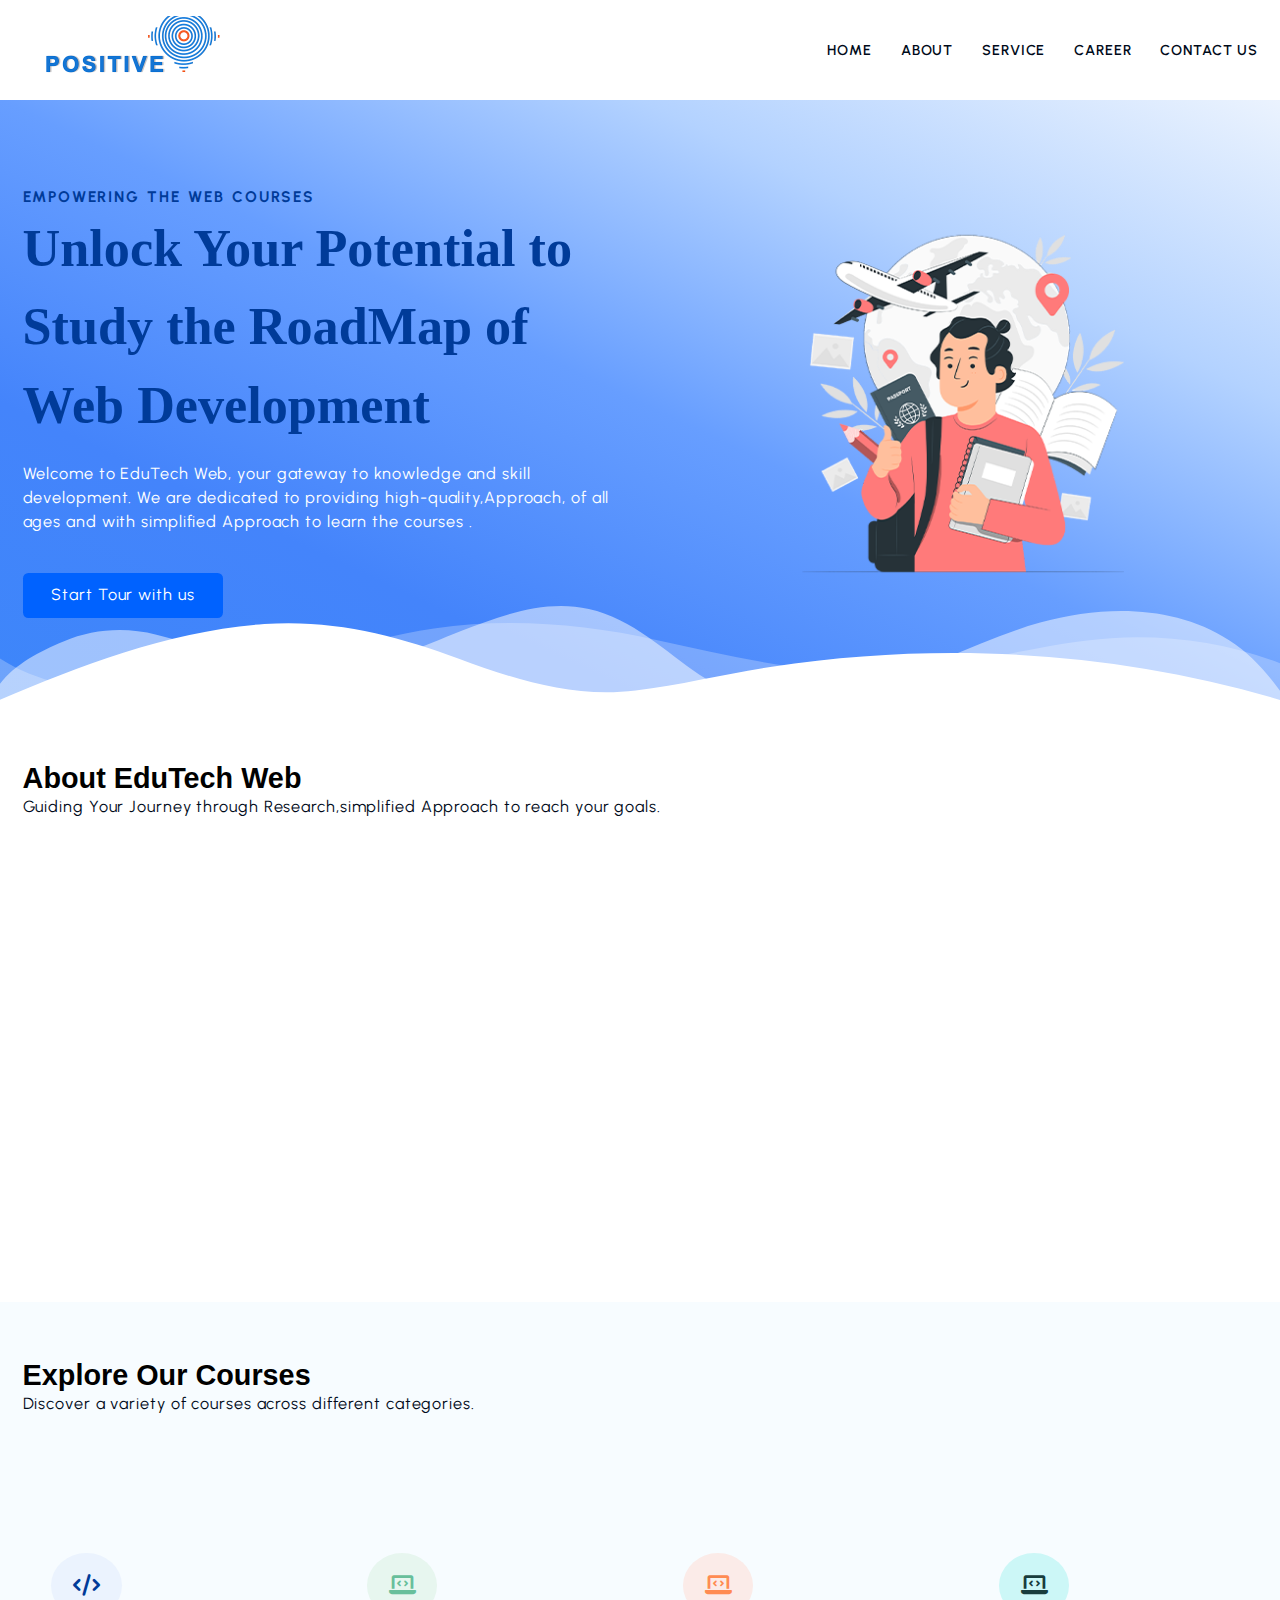
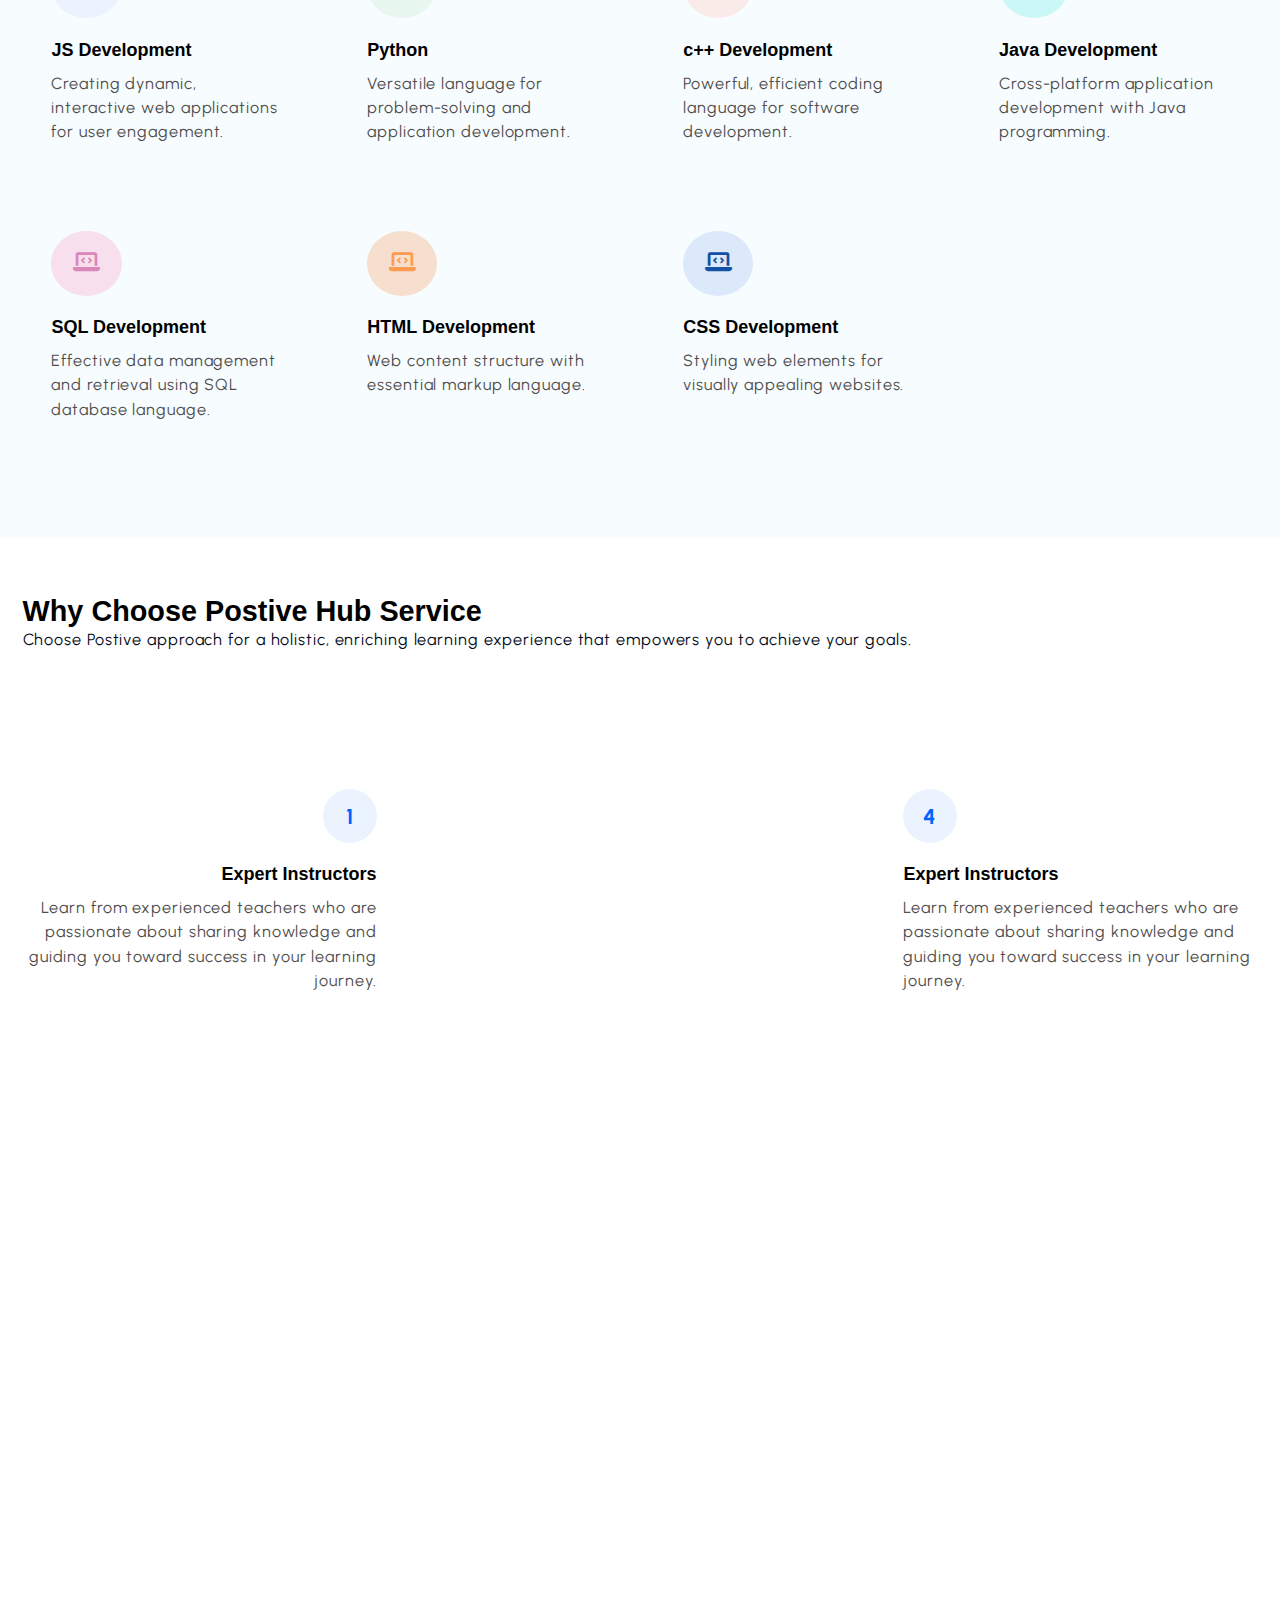
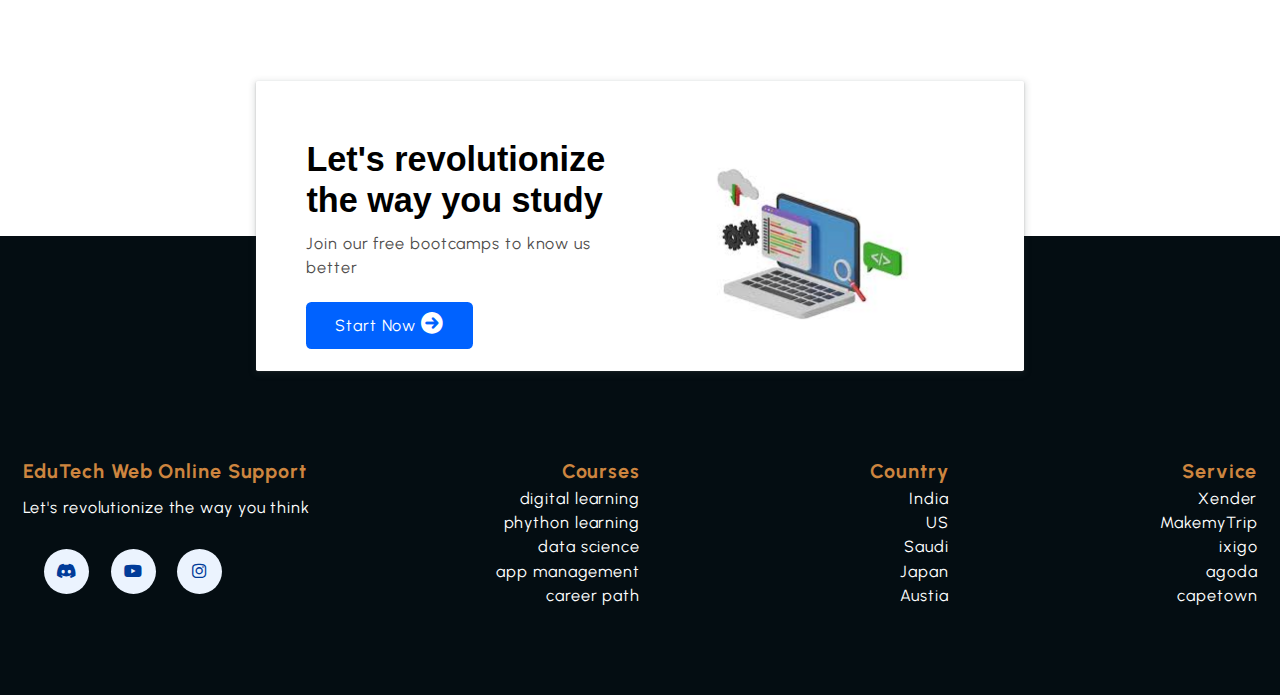
<file: index.html>
<!DOCTYPE html>
<html lang="en">
  <head>
    <meta charset="UTF-8" />
    <meta name="viewport" content="width=device-width, initial-scale=1.0" />

    <meta name="description" content="Welcome to EduTech Web , your gateway to knowledge and skill development. We are dedicated to providing high-quality, accessible education for learners of all ages and backgrounds">

    <meta name="keywords" content="EduTech Web, htmlcourse, csscourse, mern">

    <meta name="robots" content="index, follow">
    <!-- this above line require to make a google page suggestion , waha dikhega  -->

    <title>EduTech Web</title>
    <!-- Approach -----------------------------------------------------------1 -->
    <link
      rel="stylesheet"
      href="https://cdnjs.cloudflare.com/ajax/libs/font-awesome/6.0.0/css/all.min.css"
      integrity="sha512-9usAa10IRO0HhonpyAIVpjrylPvoDwiPUiKdWk5t3PyolY1cOd4DSE0Ga+ri4AuTroPR5aQvXU9xC6qOPnzFeg=="
      crossorigin="anonymous"
      referrerpolicy="no-referrer"
    />

    <link rel="stylesheet" href="https://unpkg.com/aos@next/dist/aos.css" />

    <link rel="stylesheet" href="css/style.css" />
    <!-- Approach ------------------------------------------------------------2 -->
    <!-- linked all the style here  -->
  </head>
  <body>
    <!-- THE NAV BAR SECTION STARTED              3           -->
    <header class="section-navbar">
      <div class="container">
        <div class="navbar-brand"> 
          <!-- the first nav bar for logo in  div  1 under container -->
          <a href="index.html">
            <img
              src="./images/logo.png"
              alt="my website logo"
              width="50%"
              height="auto"
            />
          </a>
        </div>
        <nav class="navbar">
          <ul>
            <li class="nav-item">
              <a class="nav-link" href="index.html"> HOME </a>
            </li>
            <li class="nav-item">
              <a class="nav-link" href="/EduTech_Web/tabs/about.html"> ABOUT </a>
            </li>
            <li class="nav-item">
              <a class="nav-link" href="/EduTech_Web/tabs/service.html"> SERVICE </a>
            </li>
            <li class="nav-item">
              <a class="nav-link" href="/EduTech_Web/tabs/blog.html"> CAREER </a>
            </li>
            <li class="nav-item">
              <a class="nav-link" href="#section-contact--homepage"> CONTACT US </a>
            </li>
          </ul>
        </nav>
      </div>
    </header>

    <!-- ========== End NAVBAR Section ========== -->

    <!-- ========== Start HERO  Section ========== -->

    <main>
      <div class="section-hero">
        <div class="container grid grid-two--cols">
          <div class="section-hero--content">
            <p class="hero-subheading">EMPOWERING The Web Courses</p>
            <h1 class="hero-heading">
              Unlock Your Potential to Study the RoadMap of Web Development
            </h1>
            <p class="hero-para">
              Welcome to EduTech Web, your gateway to knowledge and skill
              development. We are dedicated to providing high-quality,Approach, of all ages and with simplified Approach to learn the courses .
            </p>
            <div class="hero-btn">
              <a href="/EduTech_Web/tabs/service.html" class="btn btn-white">Start Tour with us</a>
            </div>
          </div>
          <div class="section-hero--image" data-aos="fade-up">
            <figure>
              <img
                src="./images/main_image.png"
                alt="a character of edutech logo "
              />
            </figure>
          </div>
        </div>
      </div>

      <div class="custom-shape-divider-bottom-1696162272">
        <svg
          data-name="Layer 1"
          xmlns="http://www.w3.org/2000/svg"
          viewBox="0 0 1200 120"
          preserveAspectRatio="none"
        >
          <path
            d="M0,0V46.29c47.79,22.2,103.59,32.17,158,28,70.36-5.37,136.33-33.31,206.8-37.5C438.64,32.43,512.34,53.67,583,72.05c69.27,18,138.3,24.88,209.4,13.08,36.15-6,69.85-17.84,104.45-29.34C989.49,25,1113-14.29,1200,52.47V0Z"
            opacity=".25"
            class="shape-fill"
          ></path>
          <path
            d="M0,0V15.81C13,36.92,27.64,56.86,47.69,72.05,99.41,111.27,165,111,224.58,91.58c31.15-10.15,60.09-26.07,89.67-39.8,40.92-19,84.73-46,130.83-49.67,36.26-2.85,70.9,9.42,98.6,31.56,31.77,25.39,62.32,62,103.63,73,40.44,10.79,81.35-6.69,119.13-24.28s75.16-39,116.92-43.05c59.73-5.85,113.28,22.88,168.9,38.84,30.2,8.66,59,6.17,87.09-7.5,22.43-10.89,48-26.93,60.65-49.24V0Z"
            opacity=".5"
            class="shape-fill"
          ></path>
          <path
            d="M0,0V5.63C149.93,59,314.09,71.32,475.83,42.57c43-7.64,84.23-20.12,127.61-26.46,59-8.63,112.48,12.24,165.56,35.4C827.93,77.22,886,95.24,951.2,90c86.53-7,172.46-45.71,248.8-84.81V0Z"
            class="shape-fill"
          ></path>
        </svg>
      </div>
    </main>

    <!-- ========== End HERO  Section ========== -->

    <!-- ========== Start about Section ========== -->

    <section class="section-about">
      <div class="container">
        <h2 class="section-common-heading">About EduTech Web </h2>
        <p class="section-common-subheading">
          Guiding Your  Journey through Research,simplified Approach to reach your goals.
        </p>
      </div>

      <div class="container grid grid-three--cols">
        <div class="about-div" data-aos="fade-up">
          <div class="icon">
            <img src="images/research.png" alt=" research team" />
          </div>
          <h3 class="section-common--title">Research</h3>
          <p>
            We start by learning what you need. We look at what's new and
            exciting in learning and choose topics that match what you want to
            learn.
          </p>
        </div>

        <div class="about-div" data-aos="fade-up" data-aos-delay="300">
          <div class="icon">
            <img src="images/design.png" alt="design team" />
          </div>
          <h3 class="section-common--title">Design</h3>
          <p>
            Next, we make the lessons. We make them fun and interesting for you.
            We make sure they work for different ways people like to learn.
          </p>
        </div>

        <div class="about-div" data-aos="fade-up" data-aos-delay="600">
          <div class="icon">
            <img src="images/Coding.png" alt="coding team" />
          </div>
          <h3 class="section-common--title">Development</h3>
          <p>
            After that, we turn the lessons into things you can use online. We
            use the latest tools to make sure they work well and make you happy.
          </p>
        </div>
      </div>
    </section>

    <!-- ========== End about Section ========== -->

    <!-- ========== Start courses Section ========== -->
    <section class="section-course">
      <div class="container">
        <h2 class="section-common-heading">Explore Our Courses</h2>
        <p class="section-common-subheading">
          Discover a variety of courses across different categories.
        </p>
      </div>

      <div class="container grid grid-four--cols">
        <div class="course-div">
          <div class="icon">
            <!-- <i class="fa-brands fa-js"></i> -->
            <i class="fa-solid fa-code"></i>
          </div>
          <h3 class="section-common--title">JS Development</h3>
          <p>
            Creating dynamic, interactive web applications for user engagement.
          </p>
        </div>

        <div class="course-div">
          <div class="icon"><i class="fa-solid fa-laptop-code"></i></div>
          <h3 class="section-common--title">Python</h3>
          <p>
            Versatile language for problem-solving and application development.
          </p>
        </div>

        <div class="course-div">
          <div class="icon"><i class="fa-solid fa-laptop-code"></i></div>
          <h3 class="section-common--title">c++ Development</h3>
          <p>Powerful, efficient coding language for software development.</p>
        </div>

        <div class="course-div">
          <div class="icon"><i class="fa-solid fa-laptop-code"></i></div>
          <h3 class="section-common--title">Java Development</h3>
          <p>Cross-platform application development with Java programming.</p>
        </div>

        <div class="course-div">
          <div class="icon"><i class="fa-solid fa-laptop-code"></i></div>
          <h3 class="section-common--title">SQL Development</h3>
          <p>
            Effective data management and retrieval using SQL database language.
          </p>
        </div>

        <div class="course-div">
          <div class="icon"><i class="fa-solid fa-laptop-code"></i></div>
          <h3 class="section-common--title">HTML Development</h3>
          <p>Web content structure with essential markup language.</p>
        </div>

        <div class="course-div">
          <div class="icon"><i class="fa-solid fa-laptop-code"></i></div>
          <h3 class="section-common--title">CSS Development</h3>
          <p>Styling web elements for visually appealing websites.</p>
        </div>
      </div>
    </section>

    <!-- ========== End courses Section ========== -->

    <!-- ========== Start why choose Section ========== -->
    <section class="section-why--choose">
      <div class="container">
        <h2 class="section-common-heading">Why Choose Postive Hub Service</h2>
        <p class="section-common-subheading">
          Choose Postive approach for a holistic, enriching learning experience that empowers you to achieve your goals.
        </p>
      </div>

      <div class="container grid grid-three--cols">
          <div class="choose-left--div text-align--right">

            <div class="why-choose--div">
              <p class="common-text--highlight">1</p>
              <h3 class="section-common--title">Expert Instructors</h3>
              <p>
                Learn from experienced teachers who are passionate about sharing
                knowledge and guiding you toward success in your learning journey.
              </p>
            </div>

            <div
            class="why-choose--div"
            data-aos="zoom-in-up"
            data-aos-delay="300"
          >
            <p class="common-text--highlight">2</p>
            <h3 class="section-common--title">Interactive Lessons</h3>
            <p>
              Engage in hands-on learning experiences that make education fun
              and memorable. Interactive lessons encourage active participation
              and deeper understanding.
            </p>
          </div>

          <div
            class="why-choose--div"
            data-aos="zoom-in-up"
            data-aos-delay="600"
          >
            <p class="common-text--highlight">3</p>
            <h3 class="section-common--title">Lifelong Learning Support</h3>
            <p>
              Our commitment to your education doesn't end with a certificate.
              Receive ongoing support and resources for continuous learning and
              growth.
            </p>
          </div>

          </div>

          <!--? center part of image  -->

          <div class="choose-center--div" data-aos="zoom-in">
            <figure>
              <img src="./images/Edutech.png" alt="the mobile screen ">
            </figure>
          </div>

          <!--? right side the contetn  -->
          <div class="choose-right--div text-align--left">

            <div class="why-choose--div">
              <p class="common-text--highlight">4</p>
              <h3 class="section-common--title">Expert Instructors</h3>
              <p>
                Learn from experienced teachers who are passionate about sharing
                knowledge and guiding you toward success in your learning journey.
              </p>
            </div>

            <div
            class="why-choose--div text-align--left"
            data-aos="zoom-in-up"
            data-aos-delay="300"
          >
            <p class="common-text--highlight">5</p>
            <h3 class="section-common--title">Lifelong Learning Support</h3>
            <p>
              Our commitment to your education doesn't end with a certificate.
              Receive ongoing support and resources for continuous learning and
              growth.
            </p>
          </div>

          <div
            class="why-choose--div text-align--left"
            data-aos="zoom-in-up"
            data-aos-delay="600"
          >
            <p class="common-text--highlight">6</p>
            <h3 class="section-common--title">Lifelong Learning Support</h3>
            <p>
              Our commitment to your education doesn't end with a certificate.
              Receive ongoing support and resources for continuous learning and
              growth.
            </p>
          </div>

          </div>
      </div>
      </section>
      

    <!-- ========== End why choose Section ========== -->
      <!-- ========== Start contact home Section ========== -->

    <div class="section-contact--homepage" id="section-contact--homepage">
      <div class="container grid grid-two--cols">
        <div class="contact-content">
          <h2 class="contact-title">Let's revolutionize the way you study</h2>
          <p>Join our free bootcamps to know us better</p>
          <div class="btn">
            <a href="/EduTech_Web/tabs/contact.html">
              start now <i class="fa-solid fa-arrow-circle-right"></i>
            </a>
          </div>
        </div>
        <div class="contact-image">
          <img src="images/download.jpeg" alt="a guy doing coding">
        </div>
      </div>
    </div>
    
    <!-- ========== End contact home Section ========== -->

    <!-- ========== Start   FOOTER Section ========== -->

    <footer>
      <div class="container grid grid-four--cols">
        <div class="footer-1--div">
          <div class="logo-brand">
            <a href="index.html" class="footer-subheading">EduTech Web Online Support
          </div>
          <p>Let's revolutionize the way you think</p>
       

        <div class="social-footer--icons">
          <a href="https://www.google.com/EduTech" target="_blank" alt="my discord server link" >
            <i class="fa-brands fa-discord"></i>
            </a>
            <a href="https://www.youtube.com/Edutech" target="_blank" alt="my youtube channel link" >
              <i class="fa-brands fa-youtube"></i>
            </a>
            <a href="https://www.instagram.com/Edutech" target="_blank" alt="my instagram profile link" >
              <i class="fa-brands fa-instagram"></i>
            </a>
        </div>

      </div>

      <div class="footer-2--div">
        <p class="footer-subheading">  Courses </p>
          <ul>
            <li> <a href="index.html"> digital learning </a> </li>
            <li> <a href="index.html"> phython learning </a> </li>
            <li> <a href="index.html"> data science </a> </li>
            <li> <a href="index.html"> app management </a> </li>
            <li> <a href="index.html"> career path </a> </li>
          </ul>
      
      </div>


      <div class="footer-3--div">
        <p class="footer-subheading"> Country   </p>
          <ul>
            <li> <a href="index.html"> India </a> </li>
            <li> <a href="index.html"> US </a> </li>
            <li> <a href="index.html"> Saudi </a> </li>
            <li> <a href="index.html"> Japan </a> </li>
            <li> <a href="index.html"> Austia </a> </li>
          </ul>
      
      </div>

      <div class="footer-4--div">
        <p class="footer-subheading"> Service </p>
          <ul>
            <li> <a href="index.html"> Xender </a> </li>
            <li> <a href="index.html"> MakemyTrip </a> </li>
            <li> <a href="index.html"> ixigo </a> </li>
            <li> <a href="index.html"> agoda </a> </li>
            <li> <a href="index.html"> capetown </a> </li>
          </ul>
       
      </div>

      </div>
    </footer>

    
    <!-- ========== End   FOOTER Section ========== -->

    <script src="https://unpkg.com/aos@next/dist/aos.js"></script>
    <script>
      AOS.init();
    </script>
  </body>
</html>
</file>
<file: css/style.css>
@import url('https://fonts.googleapis.com/css2?family=Urbanist:ital,wght@0,100..900;1,100..900&display=swap');
/* base rule  */
/* the basic approach to remove space ------------------------1  */
* {
  margin: 0;
  padding: 0;
  box-sizing: border-box;
  font-family: "Urbanist", sans-serif;
}

html {
  font-size: 62.5%;
  /* 1rem = 10px  */
  /* scroll-behavior: smooth; */
  /* scroll-snap-type: Y proximity; */
}
/* Applying all the style on tag and paragrah -------------------------3 */
h1,
h2,
h3,
h4,
h5,
h6 {
  font-family: "Poppins", sans-serif;
}

p,
li,
a,
label {
  font-family: "Urbanist", sans-serif;
  font-size: 1.8rem;
  letter-spacing: 0.1rem;
  font-weight: 400;
  color: var(--para-color);
  line-height: 1.5;
}

a {
  text-decoration: none;
}

li {
  list-style: none;
}

/* theme */

:root {
  /* the part 4 approach ------------------------------------------------4 */
  --main-color: #0062ff;
  --supporting-color: #ebf3fe;
  --font-color: #424242;
  /* --bg-color: #ffffff; */
  --bg-color: #f7fcff;
  --heading-color: #000a19;
  --hero-heading-color: #003b99;
  --white-color: #ffffff;
  --para-color: #504e4d;
  --bnt-hover-bg-color: #003b99;
  --btn-box-shadow: rgba(100, 100, 111, 0.2) 0px 7px 29px 0px;
  --footer-bg-color: #040d12;
}

/* layout */

section {
  scroll-snap-align: center;
}

.container {
  /* the first line to approach -------------------------------------------------2  */
  max-width: 142rem;
  margin: 0 auto;
  padding: 9.6rem 2.4rem;
}

/* .section-about .container:first-child,
.section-blog .container:first-child,
.section-course .container:first-child,
.section-contact--homepage .container:first-child,
.section-why--choose .container:first-child,
.section-contact .container:first-child {
  padding: 6.4rem 0 2.4rem 0;
} */

:is(
    .section-about,
    .section-blog,
    .section-contact,
    .section-course,
    .section-why--choose,
    .section-contact--homepage
  )
  .container:first-child {
  padding: 6.4rem 2.4rem 2.4rem 2.4rem;
}
/* After the home page a main block code --------------------------------1 A  */
.grid {
  display: grid;
}

.grid-two--cols {
  grid-template-columns: repeat(2, 1fr);
}
/* the all main block content above done --------------------------1 A main */
/* below we are define the three column in a row approach -------------------------------3 A card  */
.grid-three--cols {
  grid-template-columns: repeat(3, 1fr);
}

.grid-four--cols {
  grid-template-columns: repeat(4, 1fr);
}

/* module / reusable  */
/* targeting all the reusable short paragrah to make and apply changes -------------3 A reuse */
.section-common-heading {
  font-size: 3.2rem;
  font-weight: 700;
  text-transform: capitalize;
}
/* /Addig the effect to make a chnages in card style & spacing -------------------3A spacing  */
.section-common-subheading {
  color: var(--heading-color);
}

.section-common--title {
  font-size: 2rem;
  margin: 2.4rem 0 1.2rem 0;
}

.fa-solid {
  padding: 2.4rem;
  background-color: var(--supporting-color);
  font-size: 2.4rem;
  border-radius: 50%;
  -webkit-border-radius: 50%;
  -moz-border-radius: 50%;
  -ms-border-radius: 50%;
  -o-border-radius: 50%;
  color: var(--hero-heading-color);
}
/* now applying the button to make a responsive ----------------------------2A main  */
.btn {
  display: inline-block;
  /* to avoid the overlap we going with inline block ----------------------------2A */
  padding: 1.2rem 3.2rem;
  background-color: var(--main-color);
  color: var(--white-color);
  border-radius: 0.6rem;
  -webkit-border-radius: 0.6rem;
  -moz-border-radius: 0.6rem;
  -ms-border-radius: 0.6rem;
  -o-border-radius: 0.6rem;
}

/* states  */
/* making a hover to attractive & reponsive --------------------------------2A main */
.btn:hover {
  background-color: var(--bnt-hover-bg-color);
  cursor: pointer;
  box-shadow: var(--btn-box-shadow);
}

/***** navbar Section *****/
.section-navbar {
  /* applying the 2nd approach ---------------------------------------------------------2 */
  width: 100%;
  box-shadow: rgba(0, 0, 0, 0.05) 0px 6px 24px 0px,
    rgba(0, 0, 0, 0.08) 0px 0px 0px 1px;
}

.section-navbar .container {
   /* applying the ------------------------------------3rd approach-------------3  */
  display: flex;
  justify-content: space-between;
  align-items: center;
  padding: 1.8rem 2.4rem;
}

.section-navbar .navbar ul {
  display: flex;
  /* under one line in nav bar  */
  gap: 3.2rem;
  /* text-transform: capitalize; */

  & li a {
    /* Applying the nesting concept here --------------------------------------6  */
    color: var(--heading-color);
    text-transform: uppercase;
    font-weight: 600;
    font-size: 1.6rem;
    display: inline-block;
    position: relative;

    &::after {
      content: "";
      position: absolute;
      bottom: -0.3rem;
      left: 0;
      width: 0%;
      border-bottom: 0.2rem solid var(--main-color);
      transition: all 0.3s linear;
      -webkit-transition: all 0.3s linear;
      -moz-transition: all 0.3s linear;
      -ms-transition: all 0.3s linear;
      -o-transition: all 0.3s linear;
    }
  }
/* Applying the hover over to make attractive -----------------------------------------7 */
  & li a:hover:after {
    width: 100%;
  }
}

/***** End navbar Section *****/

/*****  hero Section *****/
/* Applying a color over here to make a attractive --------------2A main element */
main {
  position: relative;
  background-image: linear-gradient(
    to top right,
    #3d86fa,
    #4484fb,
    #679eff,
    #b3d2ff,
    #ebf3fe
  );
}

.custom-shape-divider-bottom-1696162272 {
  position: absolute;
  bottom: 0;
  left: 0;
  width: 100%;
  overflow: hidden;
  line-height: 0;
  transform: rotate(180deg);
}

.custom-shape-divider-bottom-1696162272 svg {
  position: relative;
  display: block;
  width: calc(100% + 1.3px);
  height: 12rem;
}

.custom-shape-divider-bottom-1696162272 .shape-fill {
  fill: #ffffff;
}
/* making the layout in center ----------------------2 A main tomake center */
.section-hero .grid {
  align-items: center;
  gap: 6.4rem;

  & .hero-subheading {
    text-transform: uppercase;
    letter-spacing: 0.2rem;
    font-size: 1.7rem;
    word-spacing: 0.2rem;
    color: var(--hero-heading-color);
    font-weight: 700;
  }

  & .hero-heading {
    font-size: 5.8rem;
    line-height: 1.5;
    font-family: "Jost";
    color: var(--hero-heading-color);
    font-weight: 900;
  }

  & .hero-para {
    color: var(--white-color);
    margin: 2rem 0 4.2rem 0;
  }
}
/* targeting our image --------------                         -------2 A main image  */
.section-hero--image img {
  width: 100%;
  height: auto;
  /* to make image left and right ----------------------------2 A main image */
  transform: scaleX(1);
  -webkit-transform: scaleX(1);
  -moz-transform: scaleX(1);
  -ms-transform: scaleX(1);
  -o-transform: scaleX(1);
}

/***** End  hero Section *****/

/***** about Section *****/
/* /putting space between them -----------------------------------------3 A putting space in card  */
.section-about .grid {
  gap: 6.4rem;
}
/* making it on center -------------------------3  A card to make center */
.section-about .about-div {
  text-align: center;
}
/* Applying all the css part to make a card and and use it for remain 2 --------------3 A card  */
.section-about img {
  padding: 2.4rem;
  background-color: var(--supporting-color);
  width: 15rem;
  height: auto;
  border-radius: 50%;
  -webkit-border-radius: 50%;
  -moz-border-radius: 50%;
  -ms-border-radius: 50%;
  -o-border-radius: 50%;
  transition: all 0.3s linear;
  -webkit-transition: all 0.3s linear;
  -moz-transition: all 0.3s linear;
  -ms-transition: all 0.3s linear;
  -o-transition: all 0.3s linear;
}

.icon:hover > img {
  transform: rotate(360deg);
  -webkit-transform: rotate(360deg);
  -moz-transform: rotate(360deg);
  -ms-transform: rotate(360deg);
  -o-transform: rotate(360deg);
  /* rotate: 360deg; */
  background: linear-gradient(to right, #0575e6, #021b79);
}

/***** End about Section *****/

/***** course Section *****/
/* the couse section putting the space between the cardds --------------4 */
.section-course {
  background-color: var(--bg-color);
}

.section-course .grid {
  gap: 3.2rem;
}

.section-course .course-div {
  padding: 3.2rem;
}

.section-course .course-div:hover {
  box-shadow: var(--btn-box-shadow);
}

.course-div:nth-child(2) .icon .fa-solid {
  color: #68bf9b;
  background-color: #e7f6ef;
}

.course-div:nth-child(3) .icon .fa-solid {
  color: #ff8b52;
  background-color: #fbebe8;
}

.course-div:nth-child(4) .icon .fa-solid {
  color: #183d3d;
  background-color: #ccf7f7;
}

.course-div:nth-child(5) .icon .fa-solid {
  color: #d988b9;
  background-color: rgb(247, 223, 238);
}

.course-div:nth-child(6) .icon .fa-solid {
  color: #ff9b50;
  background-color: #f6dfce;
}

.course-div:nth-child(7) .icon .fa-solid {
  color: #1450a3;
  background-color: #dce9fa;
}

/***** End course Section *****/

/*****  why choose  Section *****/

/* choosing the 3 colunm layut --------------------------------5 Ac  */

.section-why--choose .grid {
  gap: 9.6rem;
}

.why-choose--div {
  margin-top: 3.2rem;
}

.section-why--choose .text-align--right .why-choose--div {
  /* text-align: right; */
  display: flex;
  flex-direction: column;
  justify-content: start;
  align-items: end;
  text-align: right;
}

.common-text--highlight {
  width: 6rem;
  aspect-ratio: 1;
  background-color: var(--supporting-color);
  color: var(--main-color);
  display: flex;
  justify-content: center;
  align-items: center;
  font-size: 2.4rem;
  font-weight: 700;
  border-radius: 50%;
  -webkit-border-radius: 50%;
  -moz-border-radius: 50%;
  -ms-border-radius: 50%;
  -o-border-radius: 50%;
}

.choose-center--div img {
  width: 90%;
  height: auto;
}

.choose-center--div,
figure {
  display: flex;
  justify-content: center;
  align-items: center;
  position: relative;
}

.choose-center--div figure:before,
.choose-center--div figure::after {
  content: "";
  position: absolute;
  top: 50%;
  left: 50%;
  transform: translate(-50%, -50%);
  -webkit-transform: translate(-50%, -50%);
  -moz-transform: translate(-50%, -50%);
  -ms-transform: translate(-50%, -50%);
  -o-transform: translate(-50%, -50%);
  background-color: var(--main-color);
  width: 45rem;
  /*aspect-ratio: 1;
  */
  height: 45rem;
  border-radius: 50%;
  -webkit-border-radius: 50%;
  -moz-border-radius: 50%;
  -ms-border-radius: 50%;
  -o-border-radius: 50%;
  z-index: -1;
}

.choose-center--div figure::before {
  animation: circle 5s linear infinite;
  -webkit-animation: circle 5s linear infinite;
}

@keyframes circle {
  0% {
    background-color: #b3d0ff;
  }
  25% {
    background-color: #80b1ff;
  }
  50% {
    background-color: #4d91ff;
  }
  75% {
    background-color: #99c0ff;
  }
  100% {
    background-color: #3381ff;
  }
}

.choose-center--div figure::after {
  width: 50rem;
  height: 50rem;
  background-color: transparent;
  z-index: -2;
  border: 0.5rem solid var(--supporting-color);
}

/***** End  why choose  Section *****/

/***** blog Section *****/

.section-blog {
  background-color: var(--bg-color);

  & .grid {
    gap: 6.4rem;
  }

  & .blog {
    box-shadow: var(--btn-box-shadow);
    transition: scale 0.3s linear;

    -webkit-transition: scale 0.3s linear;
    -moz-transition: scale 0.3s linear;
    -ms-transition: scale 0.3s linear;
    -o-transition: scale 0.3s linear;

    &:hover {
      scale: 1.1;
    }

    & .blog-content {
      padding: 1.4rem 2.4rem 2.4rem;
    }
  }

  & img {
    width: 100%;
    height: auto;
  }

  & .blog-date {
    display: flex;
    justify-content: space-between;
    margin-top: 1.6rem;
    font-size: 1.4rem;

    & .fa-solid {
      background-color: transparent;
      padding: 0;
    }
  }

  & .section-common--title {
    margin-top: 0.8rem;
  }
}

/***** End blog Section *****/

/*****  contact home Section *****/

.section-contact--homepage {
  width: 60%;
  min-height: 30rem;
  margin: 0 auto;
  box-shadow: rgba(60, 64, 67, 0.3) 0px 1px 2px 0px,
    rgba(60, 64, 67, 0.15) 0px 2px 6px 2px;
  /* margin-bottom: 5rem; */
  border-radius: 0.2rem;
  -webkit-border-radius: 0.2rem;
  -moz-border-radius: 0.2rem;
  -ms-border-radius: 0.2rem;
  -o-border-radius: 0.2rem;
  padding: 0 3.2rem;
  position: relative;
  bottom: -15rem;
  z-index: 1;
  /* margin-bottom: -15rem; */
  background-color: var(--white-color);
  /* z-index: 1; */

  & .grid {
    align-items: center;
    gap: 6.4rem;
  }
}

.contact-title {
  font-size: 3.8rem;
  line-height: 1.2;
}

.contact-content p {
  margin: 1.2rem 0 2.4rem 0;
}

.section-contact--homepage a {
  color: var(--white-color);
  text-transform: capitalize;
}

.section-contact--homepage .fa-solid {
  padding: 0;
  color: var(--white-color);
  background-color: var(--main-color);
}

.section-contact--homepage img {
  width: 90%;
  height: auto;
}

/***** End  contact home Section *****/

/***** actual contact page Section *****/

.section-contact {
  & .grid {
    align-items: center;
    gap: 6.4rem;
  }
}

.mb-3 {
  margin-bottom: 3.2rem;
}

label {
  display: block;
  text-transform: capitalize;
}

.contact-content .grid {
  gap: 6.4rem;
}

input,
textarea {
  width: 100%;
  padding: 1.4rem 2.4rem;
  font-size: 1.7rem;
  letter-spacing: 0.1rem;
}

::placeholder {
  font-size: 1.6rem;
  letter-spacing: 0.1rem;
}

.btn-submit {
  font-size: 1.8rem;
  border: none;
  text-transform: capitalize;
}

input:focus-visible,
textarea:focus-visible {
  outline: 0.1rem solid var(--bnt-hover-bg-color);
}

/***** End actual contact page Section *****/

/***** footer Section *****/

footer {
  background-color: var(--footer-bg-color);
  padding-top: 15rem;
}

footer * {
  color: var(--white-color);
}

footer .grid {
  text-align: right;
}

.footer-subheading {
  font-size: 2.2rem;
  font-weight: 700;
}

.footer-1--div p {
  margin: 1rem 0 3.2rem 0;
}

.footer-1--div {
  text-align: left;

  & .social-footer--icons {
    display: flex;
    gap: 2.4rem;

    & .fa-brands {
      width: 5rem;
      aspect-ratio: 1;
      background-color: var(--supporting-color);
      color: var(--bnt-hover-bg-color);
      border-radius: 50%;
      -webkit-border-radius: 50%;
      -moz-border-radius: 50%;
      -ms-border-radius: 50%;
      -o-border-radius: 50%;
      /*display: grid;
      place-items: center;
      */
      display: flex;
      justify-content: center;
      align-items: center;
      transition: all 0.3s linear;

      -webkit-transition: all 0.3s linear;
      -moz-transition: all 0.3s linear;
      -ms-transition: all 0.3s linear;
      -o-transition: all 0.3s linear;

      &:hover {
        color: var(--supporting-color);
        background-color: var(--bnt-hover-bg-color);
        rotate: 360deg;
      }
    }
  }
}
.footer-subheading{
  color: peru;
}
/* footer .footer-1-div .footer-social--icons {
  display: flex;
  gap: 2.4rem;
}

footer .footer-1-div .fa-brands {
  font-size: 3rem;
  padding: 0;
  width: 5rem;
  aspect-ratio: 1;
  display: flex;
  justify-content: center;
  align-items: center;
  transition: all 0.3s linear;
}

footer .footer-1-div .fa-brands:hover {
  background-color: var(--bnt-hover-bg-color);
  color: var(--supporting-color);
  cursor: pointer;
  rotate: 360deg;
} */

/***** End footer Section *****/

/***** scrollbar Section *****/

/* width */
::-webkit-scrollbar {
  width: 1rem;
}

/* Track */
::-webkit-scrollbar-track {
  background: var(--supporting-color);
}

/* Handle */
::-webkit-scrollbar-thumb {
  background: var(--main-color);
  border-radius: 50px;
}

/* Handle on hover */
::-webkit-scrollbar-thumb:hover {
  background: var(--heading-color);
}

/***** End scrollbar Section *****/

/*? scroll animation and scroll snap  */

/***** media queries Section *****/

/* @media (max-width: 1380px) { */
@media (width <= 1400px) {
  html {
    font-size: 56.25%;
    /* 1rem = 9px  */
  }

  .section-hero img {
    width: 90%;
  }
}

@media (width <= 1220px) {
  html {
    font-size: 54%;
    /* 1rem = 9px  */
  }

  :is(
      .section-about,
      .section-blog,
      .section-course,
      .section-contact--homepage,
      .section-why--choose
    )
    .grid {
    gap: 6.4rem;
  }
}

@media (width <= 1100px) {
  :is(.section-course, .section-blog) .grid-four--cols {
    grid-template-columns: repeat(auto-fit, minmax(250px, 1fr));
  }

  .section-why--choose {
    & .choose-left--div {
      order: 2;
    }

    & .choose-right--div {
      order: 3;
    }

    & .choose-center--div {
      order: 1;

      & figure::before {
        width: 0;
        height: 0;
        background-color: transparent;
        padding: 0;
      }

      & figure::after {
        width: 0;
        height: 0;
        background-color: transparent;
        padding: 0;
      }
    }
  }
}

@media (width <= 998px) {
  .section-hero {
    height: auto;
    padding-bottom: 5rem;

    & .grid-two--cols {
      grid-template-columns: 1fr;

      & .section-hero--content {
        order: 2;
      }

      & .section-hero--image {
        order: 1;

        & img {
          width: 50%;
        }
      }
    }
  }

  .section-about .about-div {
    text-align: left;
  }

  footer .grid-four--cols {
    grid-template-columns: repeat(3, minmax(100px, 1fr));
    text-align: left;

    & .footer-1--div {
      grid-row: 2 / 3;
      grid-column: 1 / -1;
      margin-top: 6.4rem;
    }
  }
}

@media (width <= 768px) {
  .grid-two--cols,
  .grid-three--cols {
    grid-template-columns: 1fr;
  }

  .section-navbar .container {
    display: flex;
    flex-direction: column;

    & .navbar ul {
      gap: 2.4rem;
    }

    & .navbar-brand {
      text-align: center;
      margin-bottom: 2.4rem;
    }
  }

  .section-hero .grid .hero-heading {
    font-size: 3.8rem;
  }

  .section-why--choose {
    & img {
      width: 30%;
    }

    & .grid {
      gap: 1.4rem;
    }

    & .text-align--right .why-choose--div {
      align-items: start;
      text-align: left;
    }
  }

  .section-contact--homepage .btn {
    display: block;
    text-align: center;
  }

  .contact-title {
    font-size: 2.4rem;
  }
  :is(.section-contact--homepage) .container:first-child {
    padding: 6.4rem 0rem 2.4rem 0rem;
  }
}

/***** End media queries Section *****/
</file>
